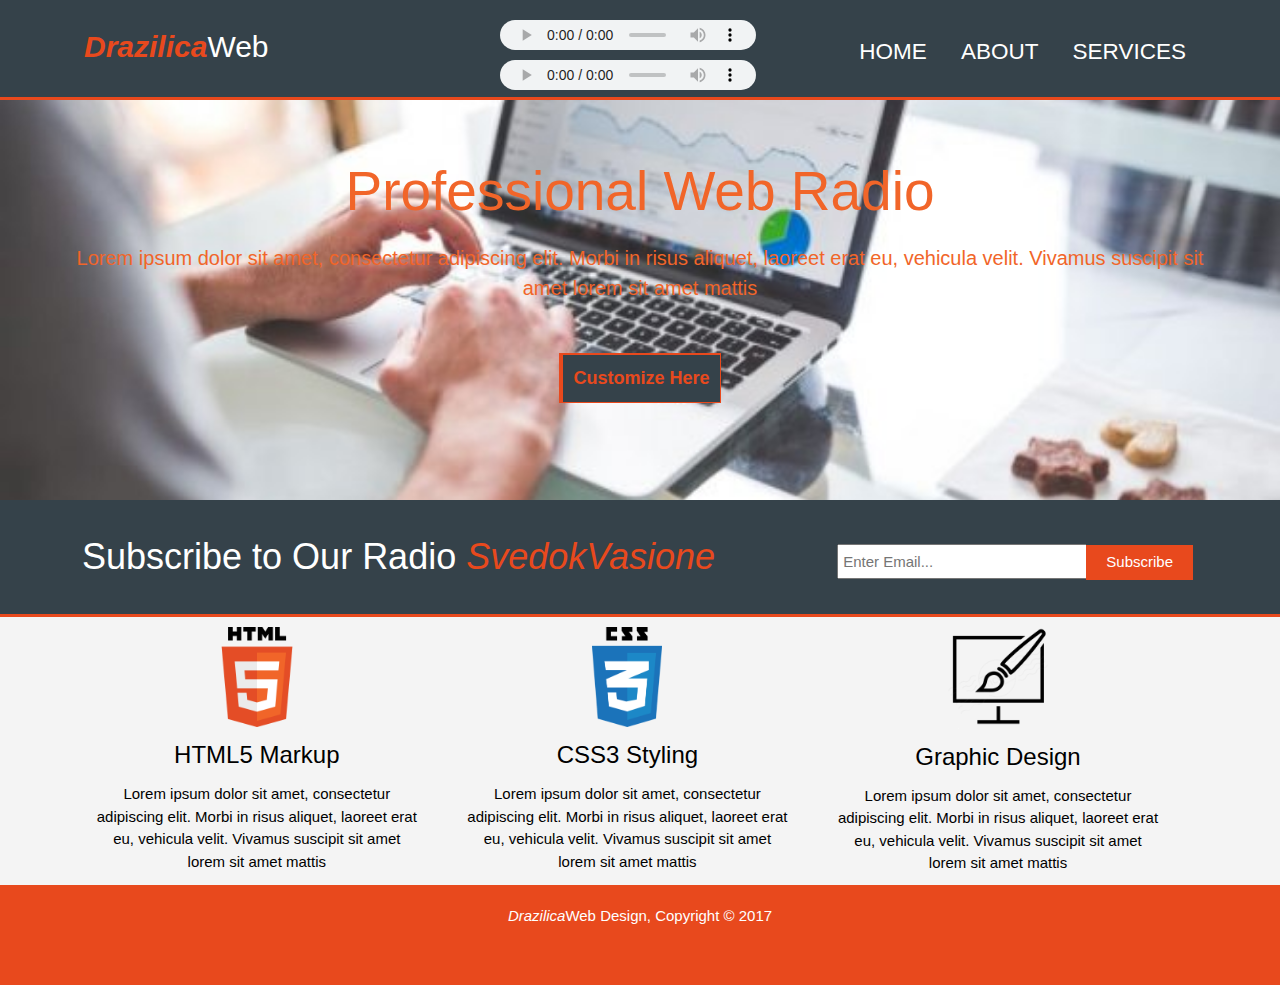
<file: index.html>
<!DOCTYPE html>
<html lang="en">
<head>
	<meta charset="UTF-8">
	<meta name="viewport" content="width=device-width">
	<meta name="description" content="Professional Web design">
	<meta name="keywords" content="web design, professional web design">
	<meta name="author" content="Drazulica">
	<title>Drazilica | Welcome</title>
	<link rel="stylesheet" href="CSS/style.css">
	<!-- W3 Animate Zoom    -->
    <link rel="stylesheet" href="https://www.w3schools.com/w3css/4/w3.css">
    <link rel="stylesheet" href="https://use.fontawesome.com/releases/v5.3.1/css/all.css" integrity="sha384-mzrmE5qonljUremFsqc01SB46JvROS7bZs3IO2EmfFsd15uHvIt+Y8vEf7N7fWAU" crossorigin="anonymous">
    
</head>
<body id="body">
	<header id="top">
		<div class="container">				
			<span class="open-slide">
				<a href="#" onclick="openSlideMenu()">
					<svg width="30" height="30">
						<path d="M0,5 30,5" stroke="#fff" stroke-width="5"/>
			            <path d="M0,14 30,14" stroke="#fff" stroke-width="5"/>		<path d="M0,23 30,23" stroke="#fff" stroke-width="5"/>				
					</svg>
				</a>
			</span>
			<div id="branding">
				<a href="index.html"><i class="fas fa-university"></i><span class="highlight">Drazilica</span>Web</a>
			</div>
			<audio class="one" autoplay controls src="http://192.168.1.106:6565/SvedokVasione.mp3"></audio>
			<audio class="two" autoplay controls src="http://192.168.1.106:5656/SVLive.mp3"></audio>
			<nav>
				<ul>
					<li><a href="index.html">Home</a></li>
					<li><a href="about.html">About</a></li>
					<li><a href="services.html">Services</a></li>
				</ul>
			</nav>
		</div>
	</header>
	
    <!-- Sidenav mobilenav -->
		<ul class="sidenav" id="mobile-nav">
      			<li><a href="index.html">Home</a></li>
      			<li><a href="about.html">About</a></li>
      			<li><a href="services.html">Services</a></li>
        </ul>
             	
	<!-- Showcase -->
	<section id="showcase" class="w3-animate-opacity">
		<div class="container intro-text">
			<h1>Professional Web Radio</h1>
			<p>Lorem ipsum dolor sit amet, consectetur adipiscing elit. Morbi in risus aliquet, laoreet erat eu, vehicula velit. Vivamus suscipit sit amet lorem sit amet mattis</p>
			
			<button id="btn" class="w3-button w3-large">Customize Here</button>
		</div>
		
	<!-- W3-Model -->
		
		<div id="model" class="w3-modal">
			<div class="w3-modal-content w3-animate-zoom ">
			  <header class="w3-container w3-yellow"> 
				<span onclick="document.getElementById('model').style.display='none'" 
				class="w3-button w3-display-topright">&times;</span>
				<h2>Use JS App</h2>
			  </header>
			  <div class="w3-container">
				<form class="w3-container w3-light-grey w3-text-dark-gray w3-margin w3-xlarge">
					<h2 class="w3-center">Input field</h2>
					<div class="w3-row w3-section">

						<div class="w3-rest">
						  <input id="intro-text" class="w3-input w3-border" type="text" placeholder="Choose Your Intro Text">
						</div>
					</div>			
					<div class="w3-row w3-section">

						<div class="w3-rest">
						  <input id="intro-text-color" class="w3-input w3-border" type="text" placeholder="Choose Your Intro Text Color">
						</div>
					</div>
					<div class="w3-row w3-section">

						<div class="w3-rest">
						  <input id="logo-title" class="w3-input w3-border" type="text" placeholder="Choose Your Logo">
						</div>
					</div>
					<div class="w3-row w3-section">

						<div class="w3-rest">
						  <input id="logo-color" class="logo-col w3-input w3-border" type="text" placeholder="Choose Your Logo Color">
						</div>
					</div>
					
					<div class="new-backgrounds">
						<div class="backg1"></div>
						<div class="backg2"></div>
						<div class="backg3"></div>
						<div class="backg4"></div>
					</div>		
				</form>
				<div class="w3-container">
				<button id="save-button" class="w3-button w3-container w3-xlarge w3-block w3-section w3-yellow w3-ripple w3-padding">Save</button>
			  	</div>
			  </div>			       
			</div>
	 	</div>
		
	</section>
	
	<!-- Newsletter -->
	<section id="newsletter">
		<div class="container">
			<h1>Subscribe to Our Radio <span class="current">SvedokVasione</span></h1>
			<form>
				<input type="email" placeholder="Enter Email...">
				<button type="submit" class="button_1">Subscribe</button>
			</form>
		</div>
	</section>

	
	<!-- Boxes -->
	<section id="boxes">
		<div class="container">
			<div class="box">
				<img src="img/HTML5_Logo_512.png" alt="HTML5">
				<h3>HTML5 Markup</h3>
				<p>Lorem ipsum dolor sit amet, consectetur adipiscing elit. Morbi in risus aliquet, laoreet erat eu, vehicula velit. Vivamus suscipit sit amet lorem sit amet mattis</p>
			</div>
			<div class="box">
				<img src="img/css3.png" alt="CSS3">
				<h3>CSS3 Styling</h3>
				<p>Lorem ipsum dolor sit amet, consectetur adipiscing elit. Morbi in risus aliquet, laoreet erat eu, vehicula velit. Vivamus suscipit sit amet lorem sit amet mattis</p>
			</div>
			<div class="box">
				<img src="img/design.png" alt="Logo Design">
				<h3>Graphic Design</h3>
				<p>Lorem ipsum dolor sit amet, consectetur adipiscing elit. Morbi in risus aliquet, laoreet erat eu, vehicula velit. Vivamus suscipit sit amet lorem sit amet mattis</p>
			</div>
		</div>
		
		<div id="wrap" class="wrap-container"></div>
		
	</section>
	
	<footer>
		<p><em>Drazilica</em>Web Design, Copyright &copy; 2017</p>
	</footer>
	
	<script src="https://code.jquery.com/jquery-3.3.1.js">
	</script>
    <script src="JS/main.js"></script> 
    
    
</body>
</html>
</file>
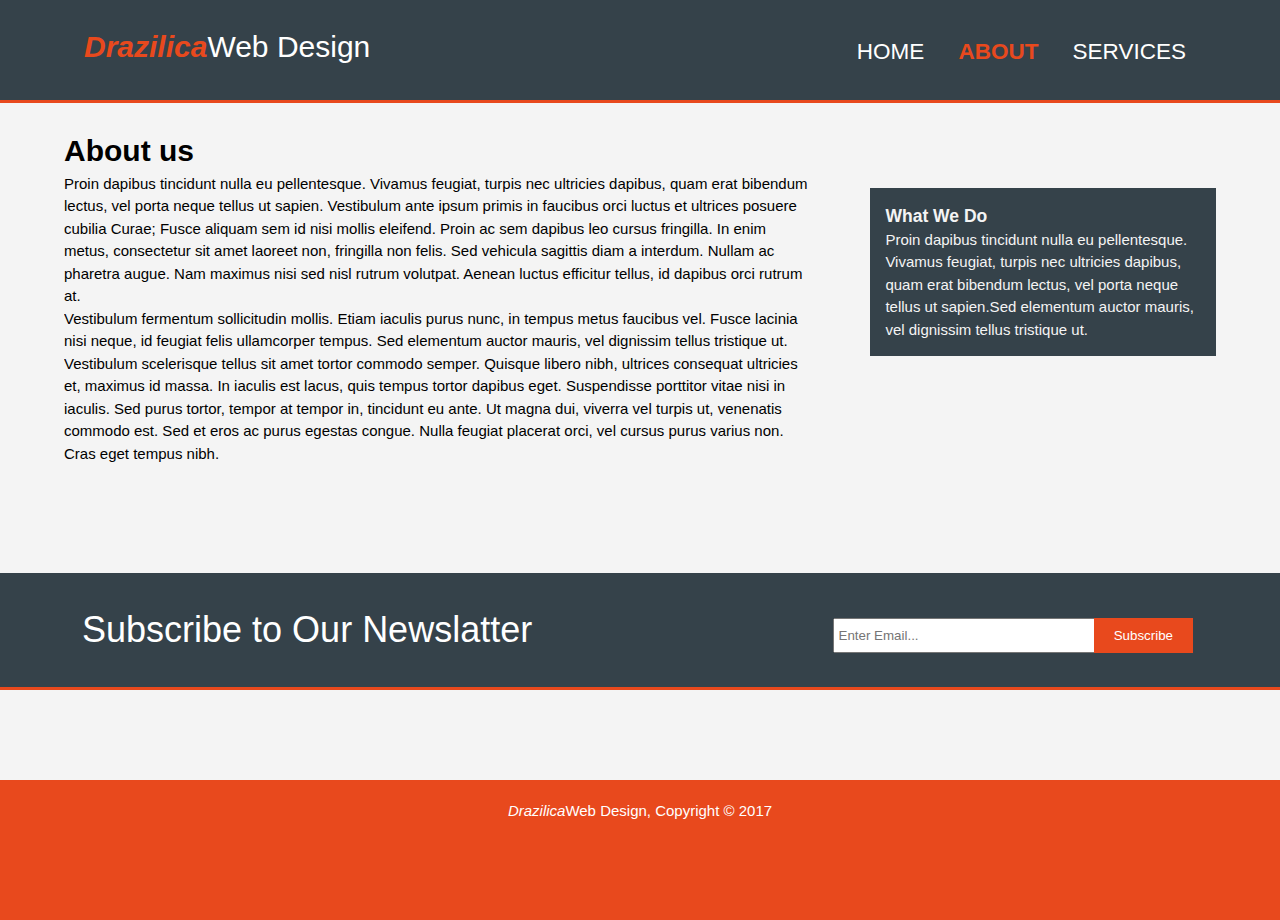
<file: about.html>
<!DOCTYPE html>
<html lang="en">
<head>
	<meta charset="UTF-8">
	<meta name="viewport" content="width=device-width">
	<meta name="description" content="Professional Web design">
	<meta name="keywords" content="web design, professional web design">
	<meta name="author" content="Drazulica">
	<title>DrazilicaWeb | About</title>
	<link rel="stylesheet" href="CSS/style.css">
	    <link rel="stylesheet" href="https://use.fontawesome.com/releases/v5.3.1/css/all.css" integrity="sha384-mzrmE5qonljUremFsqc01SB46JvROS7bZs3IO2EmfFsd15uHvIt+Y8vEf7N7fWAU" crossorigin="anonymous">

</head>
<body id="body">
	<header id="top">
		<div class="container">
			<span class="open-slide">
				<a href="#" onclick="openSlideMenu()">
					<svg width="30" height="30">
						<path d="M0,5 30,5" stroke="#fff" stroke-width="5"/>
			            <path d="M0,14 30,14" stroke="#fff" stroke-width="5"/>		<path d="M0,23 30,23" stroke="#fff" stroke-width="5"/>				
					</svg>
				</a>
			</span>
			<div id="branding">
				<a href="index.html"><i class="fas fa-university"></i><span class="highlight">Drazilica</span>Web Design</a>
			</div>
			<nav>
				<ul>
					<li><a href="index.html">Home</a></li>
					<li class="current"><a href="about.html">About</a></li>
					<li><a href="services.html">Services</a></li>
				</ul>
			</nav>
		</div>
	</header>
	<!-- Sidenav mobilenav -->
		<ul class="sidenav" id="mobile-nav">
      			<li><a href="index.html">Home</a></li>
      			<li><a href="about.html">About</a></li>
      			<li><a href="services.html">Services</a></li>
        </ul><br><br><br>
        
        
    <!-- Main -->
	<section id="main">
		<div class="container">
			<article id="main-col">
				<h1 class="page-title">About us</h1>
				<p>Proin dapibus tincidunt nulla eu pellentesque. Vivamus feugiat, turpis nec ultricies dapibus, quam erat bibendum lectus, vel porta neque tellus ut sapien. Vestibulum ante ipsum primis in faucibus orci luctus et ultrices posuere cubilia Curae; Fusce aliquam sem id nisi mollis eleifend. Proin ac sem dapibus leo cursus fringilla. In enim metus, consectetur sit amet laoreet non, fringilla non felis. Sed vehicula sagittis diam a interdum. Nullam ac pharetra augue. Nam maximus nisi sed nisl rutrum volutpat. Aenean luctus efficitur tellus, id dapibus orci rutrum at.</p>

				<p>Vestibulum fermentum sollicitudin mollis. Etiam iaculis purus nunc, in tempus metus faucibus vel. Fusce lacinia nisi neque, id feugiat felis ullamcorper tempus. Sed elementum auctor mauris, vel dignissim tellus tristique ut. Vestibulum scelerisque tellus sit amet tortor commodo semper. Quisque libero nibh, ultrices consequat ultricies et, maximus id massa. In iaculis est lacus, quis tempus tortor dapibus eget. Suspendisse porttitor vitae nisi in iaculis. Sed purus tortor, tempor at tempor in, tincidunt eu ante. Ut magna dui, viverra vel turpis ut, venenatis commodo est. Sed et eros ac purus egestas congue. Nulla feugiat placerat orci, vel cursus purus varius non. Cras eget tempus nibh.</p>
			</article>
			<aside id="sidebar">
			  <div class="dark">
				<h3>What We Do</h3>
				<p>Proin dapibus tincidunt nulla eu pellentesque. Vivamus feugiat, turpis nec ultricies dapibus, quam erat bibendum lectus, vel porta neque tellus ut sapien.Sed elementum auctor mauris, vel dignissim tellus tristique ut.
				</p>
			  </div>
			</aside>
		</div>		
	</section>
	
	<section id="newsletter" class="about">
		<div class="container">
			<h1>Subscribe to Our Newslatter</h1>
			<form>
				<input type="email" placeholder="Enter Email...">
				<button type="submit" class="button_1">Subscribe</button>
			</form>
		</div>
	</section>
	
	<div id="wrap" class="wrap-container"></div>
	
	<footer id="about">
		<p><em>Drazilica</em>Web Design, Copyright &copy; 2017</p>
	</footer>
	
	<script src="https://code.jquery.com/jquery-3.3.1.js">
	</script>
    <script src="JS/main.js"></script> 
	
</body>
</html>
</file>
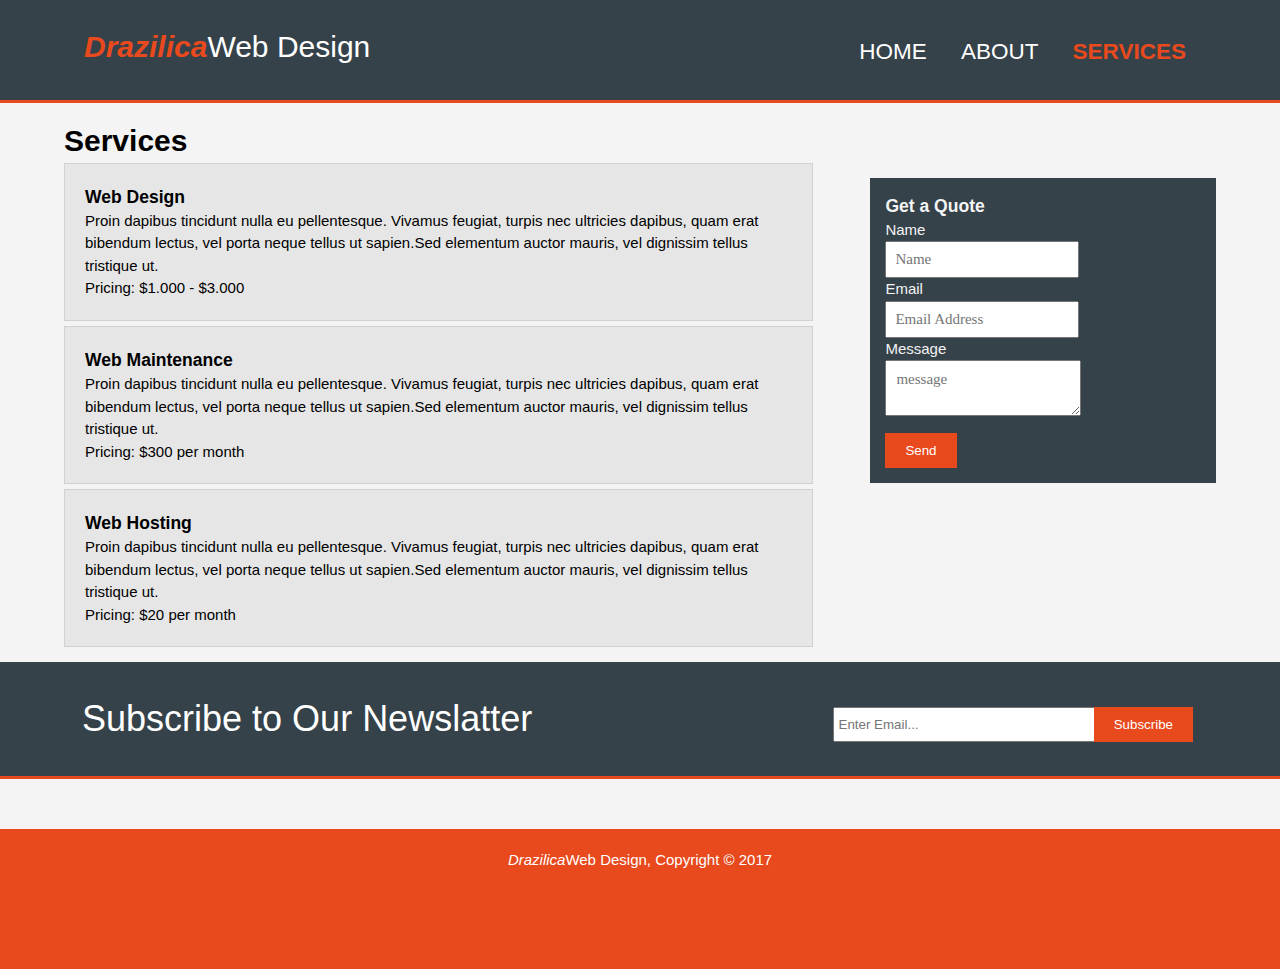
<file: services.html>
<!DOCTYPE html>
<html lang="en">
<head>
	<meta charset="UTF-8">
	<meta name="viewport" content="width=device-width">
	<meta name="description" content="Professional Web design">
	<meta name="keywords" content="web design, professional web design">
	<meta name="author" content="Drazulica">
	<title>DrazilicaWeb | Services</title>
	<link rel="stylesheet" href="CSS/style.css">
	    <link rel="stylesheet" href="https://use.fontawesome.com/releases/v5.3.1/css/all.css" integrity="sha384-mzrmE5qonljUremFsqc01SB46JvROS7bZs3IO2EmfFsd15uHvIt+Y8vEf7N7fWAU" crossorigin="anonymous">

</head>
<body id="body">
	<header id="top">
		<div class="container">
			<span class="open-slide">
				<a href="#" onclick="openSlideMenu()">
					<svg width="30" height="30">
						<path d="M0,5 30,5" stroke="#fff" stroke-width="5"/>
			            <path d="M0,14 30,14" stroke="#fff" stroke-width="5"/>		<path d="M0,23 30,23" stroke="#fff" stroke-width="5"/>				
					</svg>
				</a>
			</span>
		
			<div id="branding">
				<a href="index.html"><i class="fas fa-university"></i><span class="highlight">Drazilica</span>Web Design</a>
			</div>
			<nav>
				<ul>
					<li><a href="index.html">Home</a></li>
					<li><a href="about.html">About</a></li>
					<li class="current"><a href="services.html">Services</a></li>
				</ul>
			</nav>
		</div>
	</header>
	
	<!-- Sidenav mobilenav -->
		<ul class="sidenav" id="mobile-nav">
      			<li><a href="index.html">Home</a></li>
      			<li><a href="about.html">About</a></li>
      			<li><a href="services.html">Services</a></li>
        </ul><br><br><br>
	
    <!-- Boxes2 -->
	<section id="boxes_2">
		<div class="container">
			<article id="main-col">
				<h1 class="page-title">Services</h1>
				<ul id="services">
					<li>
						<h3>Web Design</h3>
						<p>Proin dapibus tincidunt nulla eu pellentesque. Vivamus feugiat, turpis nec ultricies dapibus, quam erat bibendum lectus, vel porta neque tellus ut sapien.Sed elementum auctor mauris, vel dignissim tellus tristique ut.
						</p>
						<p>Pricing: $1.000 - $3.000</p>
					</li>
					<li>
						<h3>Web Maintenance</h3>
						<p>Proin dapibus tincidunt nulla eu pellentesque. Vivamus feugiat, turpis nec ultricies dapibus, quam erat bibendum lectus, vel porta neque tellus ut sapien.Sed elementum auctor mauris, vel dignissim tellus tristique ut.
						</p>
						<p>Pricing: $300 per month</p>
					</li>
					<li>
						<h3>Web Hosting</h3>
						<p>Proin dapibus tincidunt nulla eu pellentesque. Vivamus feugiat, turpis nec ultricies dapibus, quam erat bibendum lectus, vel porta neque tellus ut sapien.Sed elementum auctor mauris, vel dignissim tellus tristique ut.
						</p>
						<p>Pricing: $20 per month</p>
					</li>
				</ul>
			</article>
			<aside id="sidebar">
			  <div class="dark">
				<h3>Get a Quote</h3>
				<form class="quote">
					<div>
						<label>Name</label><br>
						<input type="text" placeholder="Name">
					</div>
					<div>
						<label>Email</label><br>
						<input type="email" placeholder="Email Address">
					</div>
					<div>
						<label>Message</label><br>
						<textarea placeholder="message"></textarea>
					</div>
					<button class="button_2" type="submit">Send</button>
				</form>
			  </div>
			</aside>
		</div>
		
	</section>
	
	<section id="newsletter" class="services">
		<div class="container">
			<h1>Subscribe to Our Newslatter</h1>
			<form>
				<input type="email" placeholder="Enter Email...">
				<button type="submit" class="button_1">Subscribe</button>
			</form>
		</div>
	</section>
	
	<div id="wrap" class="wrap-container"></div>
	
	<footer>
		<p><em>Drazilica</em>Web Design, Copyright &copy; 2017</p>
	</footer>
	
    <script src="https://code.jquery.com/jquery-3.3.1.js">
	</script>
    <script src="JS/main.js"></script> 
    
	
</body>
</html>
</file>
<file: CSS/style.css>
* {
	margin: 0;
	padding: 0;
}
html, body {
	font-family: Arial, Helvetica, sans-serif;
	font-size: 15px;
	line-height: 1.5;
	padding: 0;
	margin: 0;
	background-color: #f4f4f4;
	height: 100%;	
}

/* Global */
.container {
	width: 90%;
	margin: auto;
	overflow: hidden;
	padding: 0;
	min-height: 100%;
}

.wrap-container {
	position: absolute;
	display: none;
	top: 0;
	left: 0;
	width: 100%;
	height: 100%;
	background-color: rgba(0,0,0,0.3);
	z-index: 10;
	overflow: hidden;
}

.fas {
	color: #f4f4f4;
	font-size: 32px;
	padding: 10px;
}

ul {
	margin: 0;
	padding: 0px;
}

/* Services Quote */
.dark {
	padding: 15px;
	background: #35424a;
	color: #f4f4f4;
	margin-top: 10px;
	margin-bottom: 10px;
}
span {
	font-style: italic;
}

/* Radio Player ------------------------------------------------------------ */
audio.one {
	position: absolute;
	width: 20%;
	height: 30px;
	top: 20px;
	left: 500px;
}

audio.two {
	position: absolute;
	width: 20%;
	height: 30px;
	top: 60px;
	left: 500px;
}

/*------------------------------------------------------------------*/
/* Sidenav */
.sidenav {
	height: 100%;
	width: 0;
	position: fixed;
	z-index: 100;
	top: 0;
	left: 0;
	background-color: #fff;
	overflow-y: hidden;
	padding-top: 60px;
	transition: 1s;
}

.sidenav a {
	padding: 10px 10px 10px 30px;
	text-decoration: none;
	font-size: 22px;
	color: #000;
	display: block;
	transition: 0.3s;
}

.sidenav a:hover {
	background-color: #ccc;
}


/*--------------------------------------------------------------------*/
/* Header */
.open-slide {
	position: relative;
	top: 20px;
	margin: 0;
	padding: 0;
}

header#top {
	position: fixed;
	background: #35424a;
	color: #ffff;
	margin: 0;
	padding: 0;
	width: 100%;
	height: 100px;
	border-bottom: #e8491d 3px solid;
	overflow: auto;
	z-index: 10;
}

header#top nav {
	width: 50%;
	display: inline-block;
	margin: 35px 0 0 0;
}

header#top nav ul {
	margin: 0px 0 0 0;
	padding: 0;
	float: right;
} 

header li {
	display: inline-block;
	margin: 0 30px 0 0;
	padding: 0;
}

header a {
	color: #ffff;
	text-decoration: none;
	text-transform: uppercase;
	font-size: 1.5rem;
} 

/* Logo */
div#branding {
	width: 50%;
	margin-right: 0;
	margin-top: 22px;
	margin-bottom: 0;
	margin-left: 0;
	padding: 0;
	float: left;
 }

header .highlight, header .current a {
	color: #e8491d;
	font-weight: bold;
}
nav li a:hover {
	color: #e8491d;
}
header .container #branding a {
	text-transform: capitalize;
	font-size: 2rem;
}

.current {
	color: #e8491d;
}

/*----------------------------------------------------------------------*/
/* Showcase */
#showcase {
	height: 500px;
	background: url('../img/showcase.jpg') no-repeat 0 -100px;
	background-size: cover;
	text-align: center;
	color: #f16529;
	margin: 0;
	padding: 0;
	transition: matgin-left 1s;
	overflow: hidden;
	width: 100%;
	
}

#showcase .container {
	display: inline-block;
	margin: 0px 0 0 0;
	padding: 0;
	height: 500px;
}

#showcase h1 {
	margin-top: 150px;
	font-size: 55px;
	margin-bottom: 10px;	
}
#showcase p {
	font-size: 20px;
}

/*------------------------------------------------------*/
/* JS App */

.w3-yellow span.w3-button {
	background-color: #ffeb3b;	
}

.w3-yellow span.w3-button:hover {
	background-color: red !important;
}

form button.w3-button:hover {
	background-color: red !important;
	color: aliceblue !important;
}

#btn.w3-button {
	position: relative;
	margin-top: 50px;
	padding: 10px;
	text-align: center;
	border-bottom: 1px solid #e8491d;
	border-left: 4px solid #e8491d;
	border-top: 2px solid #e8491d;
	border-right: 1px solid #e8491d;
	background-color: #35424a;
	color: #e8491d;
	font-weight: 700;
}

div#save-button {
	cursor: pointer;
	width: 540px;
	margin-left: 15px;
	position: relative;
	top: -10px;
}

#save-button:hover {
	background-color: red !important;
	color: aliceblue !important;
}

.new-backgrounds {
	display: flex;
	justify-content: space-around;
}

.new-backgrounds > div {
	width: 20%;
	height: 50px;
	background-color: red;
	background-size: cover;
}

.add-border {
	border: 4px solid #e8491d;
}

/*-----------------------------------------------------------------*/
/* Newsletter */
#newsletter {
	padding: 20px;
	color: #fff;
	background: #35424a;
	border-bottom: #e8491d 3px solid;
	overflow: auto;
}
#newsletter h1 {
	float: left;
}
#newsletter form {
	float: right;
	margin-top: 15px;
	
}
#newsletter input {
	padding: 4px;
	height: 35px;
	width: 250px;
	margin: 0;
}

#newsletter.about input {
	height: 23px;
	
}

#newsletter.about h1 {
	font-family: "Segoe UI",Arial,sans-serif;
    font-weight: 400;
    margin: 10px 0;
	font-size: 36px;
}

#newsletter.services {
	margin-top: 10px;
	margin-bottom: 150px;
}

#newsletter.services h1 {
	font-family: "Segoe UI",Arial,sans-serif;
    font-weight: 400;
    margin: 10px 0;
	font-size: 36px;
}

#newsletter.services .button_1 {
	height: 35px;
}

#newsletter.services input {
	height: 23px;
}

.button_1 {
	position: relative;
	left: -5px;
	height: 35px;
	margin: 10px 0 0 0;
	padding: 0;
	background: #e8491d;
	border: none;
	padding-left: 20px;
	padding-right: 20px;
	color: #fff;
	cursor: pointer;
}

.button_2 {
	position: relative;
	left: 0px;
	height: 35px;
	margin: 10px 0 0 0;
	padding: 0;
	background: #e8491d;
	border: none;
	padding-left: 20px;
	padding-right: 20px;
	color: #fff;
	cursor: pointer;
}

#main .container {
	margin-top: 60px;
	overflow: auto;
	padding-bottom: 100px;
}


/* Boxes */
#boxes {
	overflow: auto;
	padding-bottom: 100px;	
}

#boxes .box {
	float: left;
	text-align: center;
	width: 30%;
	padding: 10px;
	margin: 0 5px 0 20px;
}
#boxes .box img {
	width: 100px;
}

#boxes .box:nth-child(2) img {
	width: 70px;
	height: 100px

}

#boxes_2 {
	margin-top: 50px;
}

/* Sidebar */
aside#sidebar {
	display: inline-block;
	width: 30%;
	margin-top: 50px;
  margin-left: 5%;
	overflow: auto;
	padding-bottom: 100px;
}
aside#sidebar .dark form.quote input {
  padding: 8px;
  width: 55%;
	font-family: cursive;
	font-size: 1rem;
}
aside#sidebar .dark form.quote textarea {
  width: 55%;
  padding: 10px;
	font-family: cursive;
	font-size: 1rem;
}

/* Main-col */
article#main-col {
	float: left;
	width: 65%;
}

/* Services */
ul#services li {
	list-style: none;
	padding: 20px;
	border: #cccc solid 1px;
	margin-bottom: 5px;
	background: #e6e6e6;
}

/* Footer */
footer {
	padding: 20px 20px;
	margin-top: 0px;
	margin-bottom: 0;
	color: #fff;
	background-color: #e8491d;
	text-align: center;
	position: relative;
	height: 100px;
	margin-top: -100px;
	clear: both;
}

footer#about {
	position: relative;
	height: 100px;
	margin-top: -100px;
	clear: both;
	top: 190px;
	padding: 20px;
}


/* Media Queries */
@media(max-width: 980px){ 
	header#top nav,
	header #branding,
	header nav ul,
	header nav li,
	#newsletter h1,
	#newsletter form,
	#boxes .box,
	article#main-col,
	aside#sidebar{
		float: none;
		text-align: center;
		width: 100%;
		margin: 0 auto;
		display: block;
	}
	
	header#top {
		position: absolute;
		padding-top: 10px;
		height: 100px;
		/* display: none; */
	}
	
	header#top nav ul {
		margin-left: -30px;
		display: none;
	}
	
	div#branding {
		margin: -28px 0 0 0;
		height: 100px;
	}

	.fas.fa-university {
		font-size: 26px;
		margin: 0px 0 0 20px;
	}

	header .container #branding a {
		height: 50px;
		font-size: 1.2em;
	}

	header .container #branding a span {
		font-size: 1em;
	}

	#btn.w3-button {
		margin: 0;
	}
	
	#showcase {
		background-position: center;
	}

	.w3-modal-content {
		position: relative;
		top: 52px;
		margin: 0;
		padding: 0;
		height: 540px;
	}

	header.w3-yellow {
		height: 60px;
	}
	
	.w3-light-grey {
		position: relative;
		top: -15px;
		height: 420px;
		margin: 0;
		padding: 0;
	}

	.w3-rest ::placeholder {
		font-size: 15px;
		font-weight: bold;
	}

	#save-button {
		position: relative;
		top: -50px;
	}

	#showcase h1{
		margin-top: 120px;
		font-size: 40px;
	}
	
	#newsletter button, .quote button{
		display: block;
		width: 100%;
	}
	
	.button_2 {
		width: 50%;
	}
	
	#newsletter form input[type="email"], .quote input .textarea{
		width: 100%;
		margin-bottom: 5px;
	}
	
	#save-button {
		display: block;
		width: 100%;
	}
	
}

@media(min-width: 980px) {
	.open-slide {
		display: none;
	}
}
</file>
